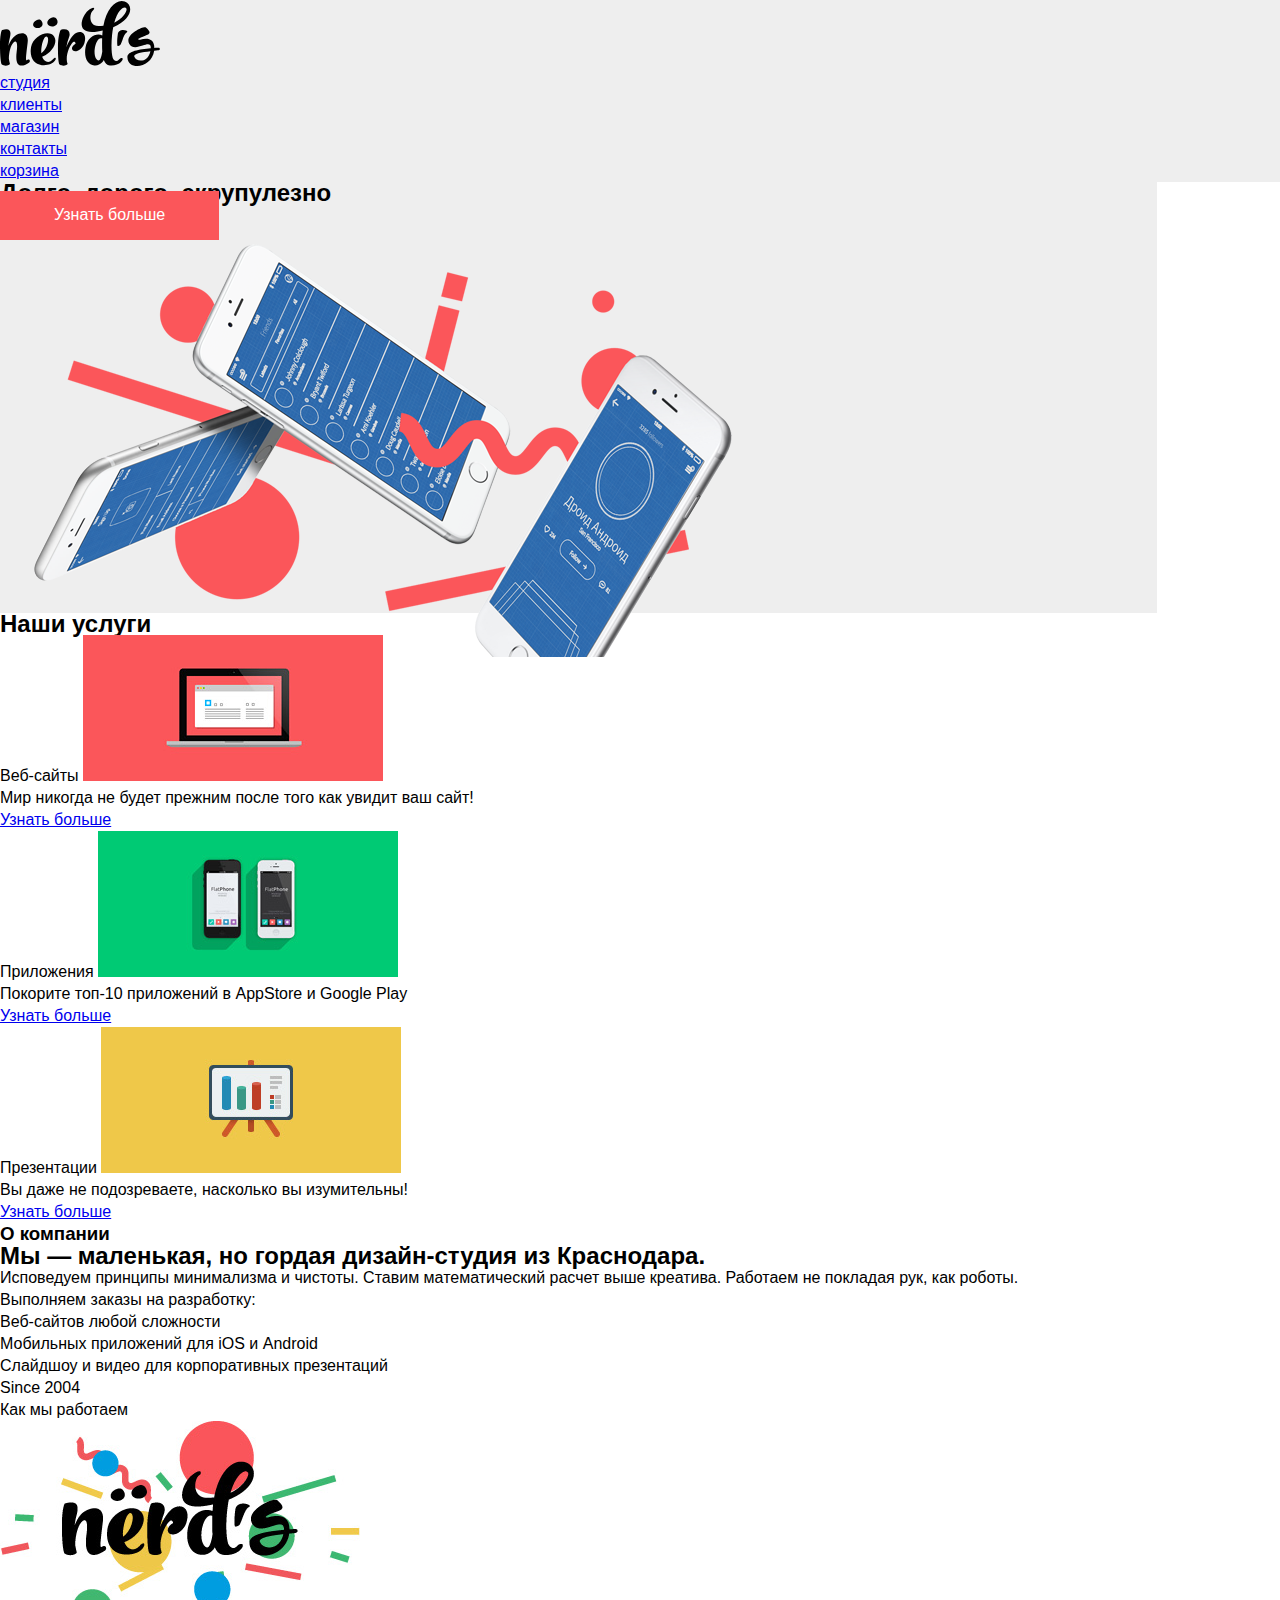
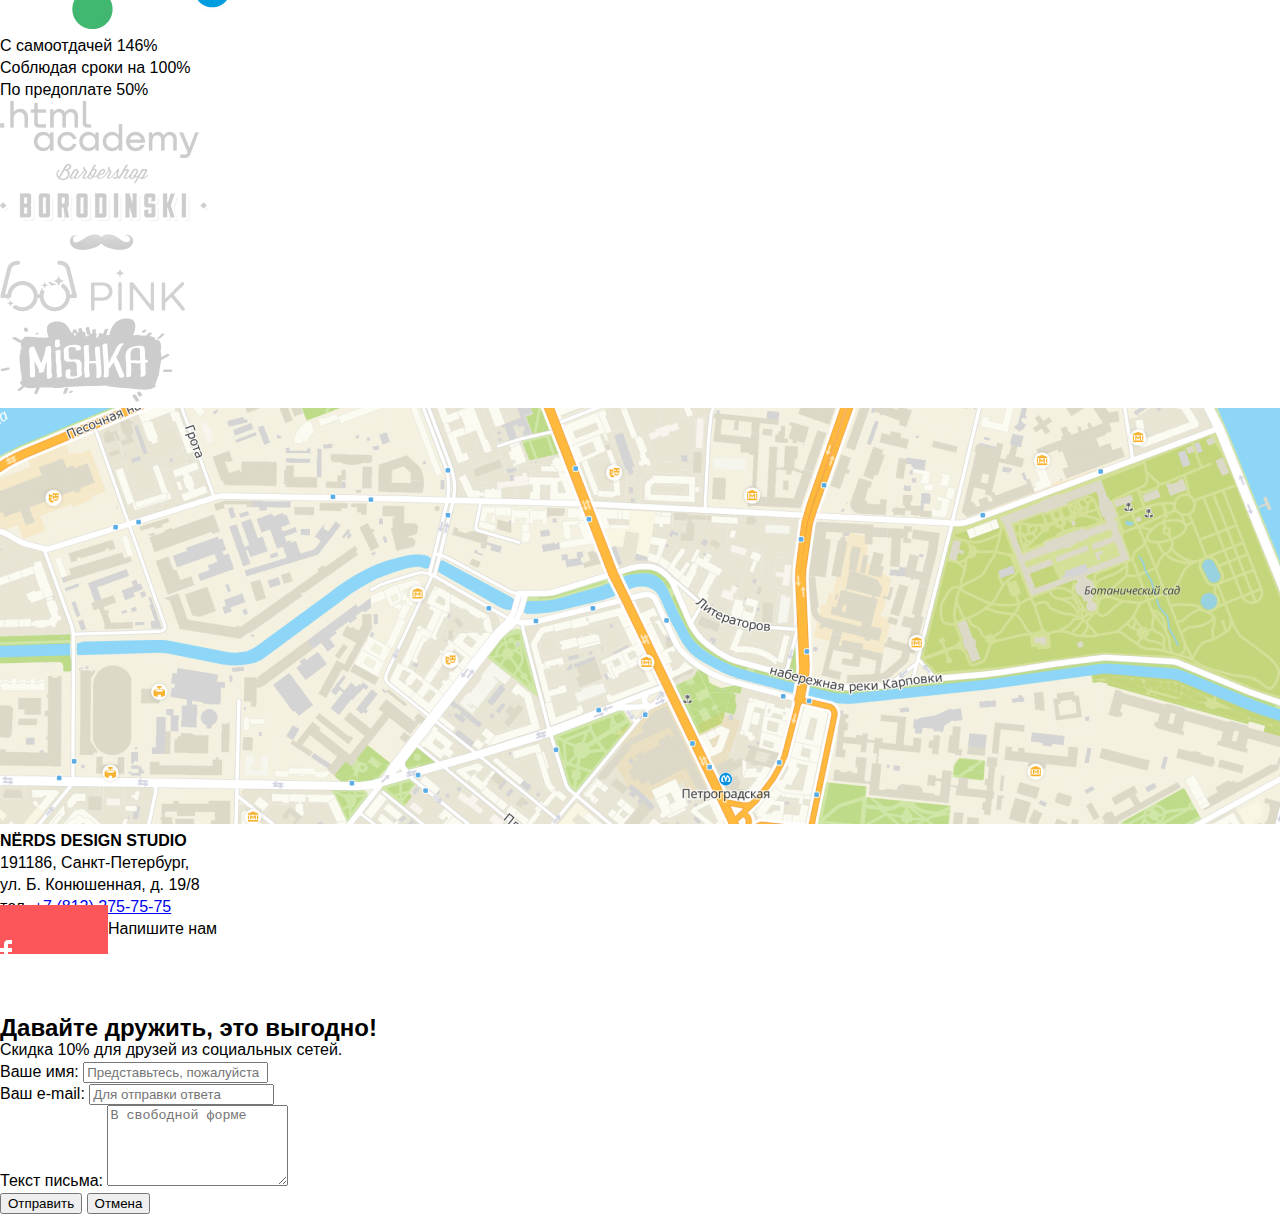
<file: index.html>
<!DOCTYPE html>
<html lang="ru">

<head>
  <meta charset="utf-8">
  <title>HTML Academy: Нёрдс</title>
  <link rel="stylesheet" href="css/style.css" type="text/css" />
</head>

<body>
  <header class="header">
    <img src="./img/nerds-logо.svg">
    <nav>
      <ul>
        <li><a href="#">студия</a></li>
        <li><a href="#">клиенты</a></li>
        <li><a href="#">магазин</a></li>
        <li><a href="#">контакты</a></li>
        <li><a href="./img/cart_icon.svg">корзина</a></li>
      </ul>
    </nav>
  </header>

  <main>
    <section class="section-slider">
      <div class="slide">
        <h2>Долго, дорого, скрупулезно</h2>
        <a class="button" href="#">Узнать больше</a>
        <div>
          <img src="img/index.png">
        </div>
      </div>
    </section>
    <section class="services">
      <h2>Наши услуги</h2>
      <ul>
        <li>Веб-сайты
          <img src="img/illustration_sait.jpg">
          <p>Мир никогда не будет прежним после того как увидит ваш сайт!</p>
          <a href="#">Узнать больше</a>
        </li>
        <li> Приложения
          <img src="img/illustration_play.png">
          <p>Покорите топ-10 приложений в AppStore и Google Play</p>
          <a href="#">Узнать больше</a>
        </li>
        <li> Презентации
          <img src="img/illustration_presen.png">
          <p>Вы даже не подозреваете, насколько вы изумительны!</p>
          <a href="#">Узнать больше</a>
        </li>
      </ul>
    </section>
    <section class="company">
      <h3>О компании</h3>
      <div>
        <h2 class="header-title">Мы — маленькая, но гордая дизайн-студия из Краснодара.</h2>
        <p class="header-info">Исповедуем принципы минимализма и чистоты. Ставим математический расчет выше
          креатива. Работаем не покладая рук, как роботы.</p>
        <p class="detail-list-title">Выполняем заказы на разработку:</p>
        <ul class="detail-list">
          <li>Веб-сайтов любой сложности</li>
          <li>Мобильных приложений для iOS и Android</li>
          <li>Слайдшоу и видео для корпоративных презентаций</li>
        </ul>
      </div>
      <div>Since 2004</div>
      <div>
        <p>Как мы работаем</p>
        <img src="img/nerds.png">
        <ul>
          <li>С самоотдачей 146%</li>
          <li>Соблюдая сроки на 100%</li>
          <li>По предоплате 50%</li>
        </ul>
      </div>
    </section>
    <section class="customers">
      <ul>
        <li><img src="img/logo_htmlacademy.png">
        <li><a href="#">
        <li><img src="img/logo_borodinski.png"></a></li>
        <li><a href="#">
        <li><img src="img/logo_pink.png"></a></li>
        <li><a href="#">
        <li><img src="img/logo_mishka.png"></a></li>
      </ul>
    </section>

  </main>
  <footer class="contacts">
    <section>
      <img src="img/map.png"
        alt="Дизайн-студия NЁRDS расположена по адресу г. Санкт-Петербург, ул. Б. Конюшенная, д. 19/8" width="1440"
        height="416">
      <div>
        <div>
          <b>NЁRDS DESIGN STUDIO</b>
          <p>191186, Санкт-Петербург, <br> ул. Б. Конюшенная, д. 19/8</p>
          <p>тел. <a href="tel:+78122757575">+7 (812) 275-75-75</a></p>
          <a class="write-us button" href="img/form.png"></a>Напишите нам</a>
        </div>
      </div>
    </section>
    <section class="basement">
      <ul>
        <li>
          <a class="footer-left-column">
            <img src="./img/fb_icon.svg" alt="fb_icon">
          </a>
        </li>
        <li>
          <a href="#" class="footer-btn footer-btn-vk">
            <img src="./img/vk_icon.svg" alt="vk_icon"></a>
        </li>
        <li>
          <a href="#" class="footer-btn footer-btn-inst">
            <img src="./img/inst.svg" alt="instagram icon">
          </a>
        </li>
      </ul>
      <div class="footer-right-column">
        <h2 class="title">Давайте дружить, это выгодно!</h2>
        <p class="info">Скидка 10% для друзей из социальных сетей.</p>
      </div>
    </section>
  </footer>
  <section class="info">
    <form action="feedback-left-column">
      <div>
        <label class="data" for="login">Ваше имя:</label>
        <input type="text" name="login" id="login" placeholder="Представьтесь, пожалуйста" required>
      </div>
      <div class="feedback-right-column">
        <label class="data" for="email">Ваш e-mail:</label>
        <input type="email" name="email" id="email" placeholder="Для отправки ответа" required>
      </div>
      <div>
        <label class="data" for="feedback-textarea">Текст письма:</label>
        <textarea name="text" id="feedback-textarea" placeholder="В свободной форме" required rows="5"></textarea>
      </div>
      <div class="block">
        <button type="button">Отправить</button>
        <button type="button">Отмена</button>
      </div>
    </form>
  </section>
</body>

</html>
</file>
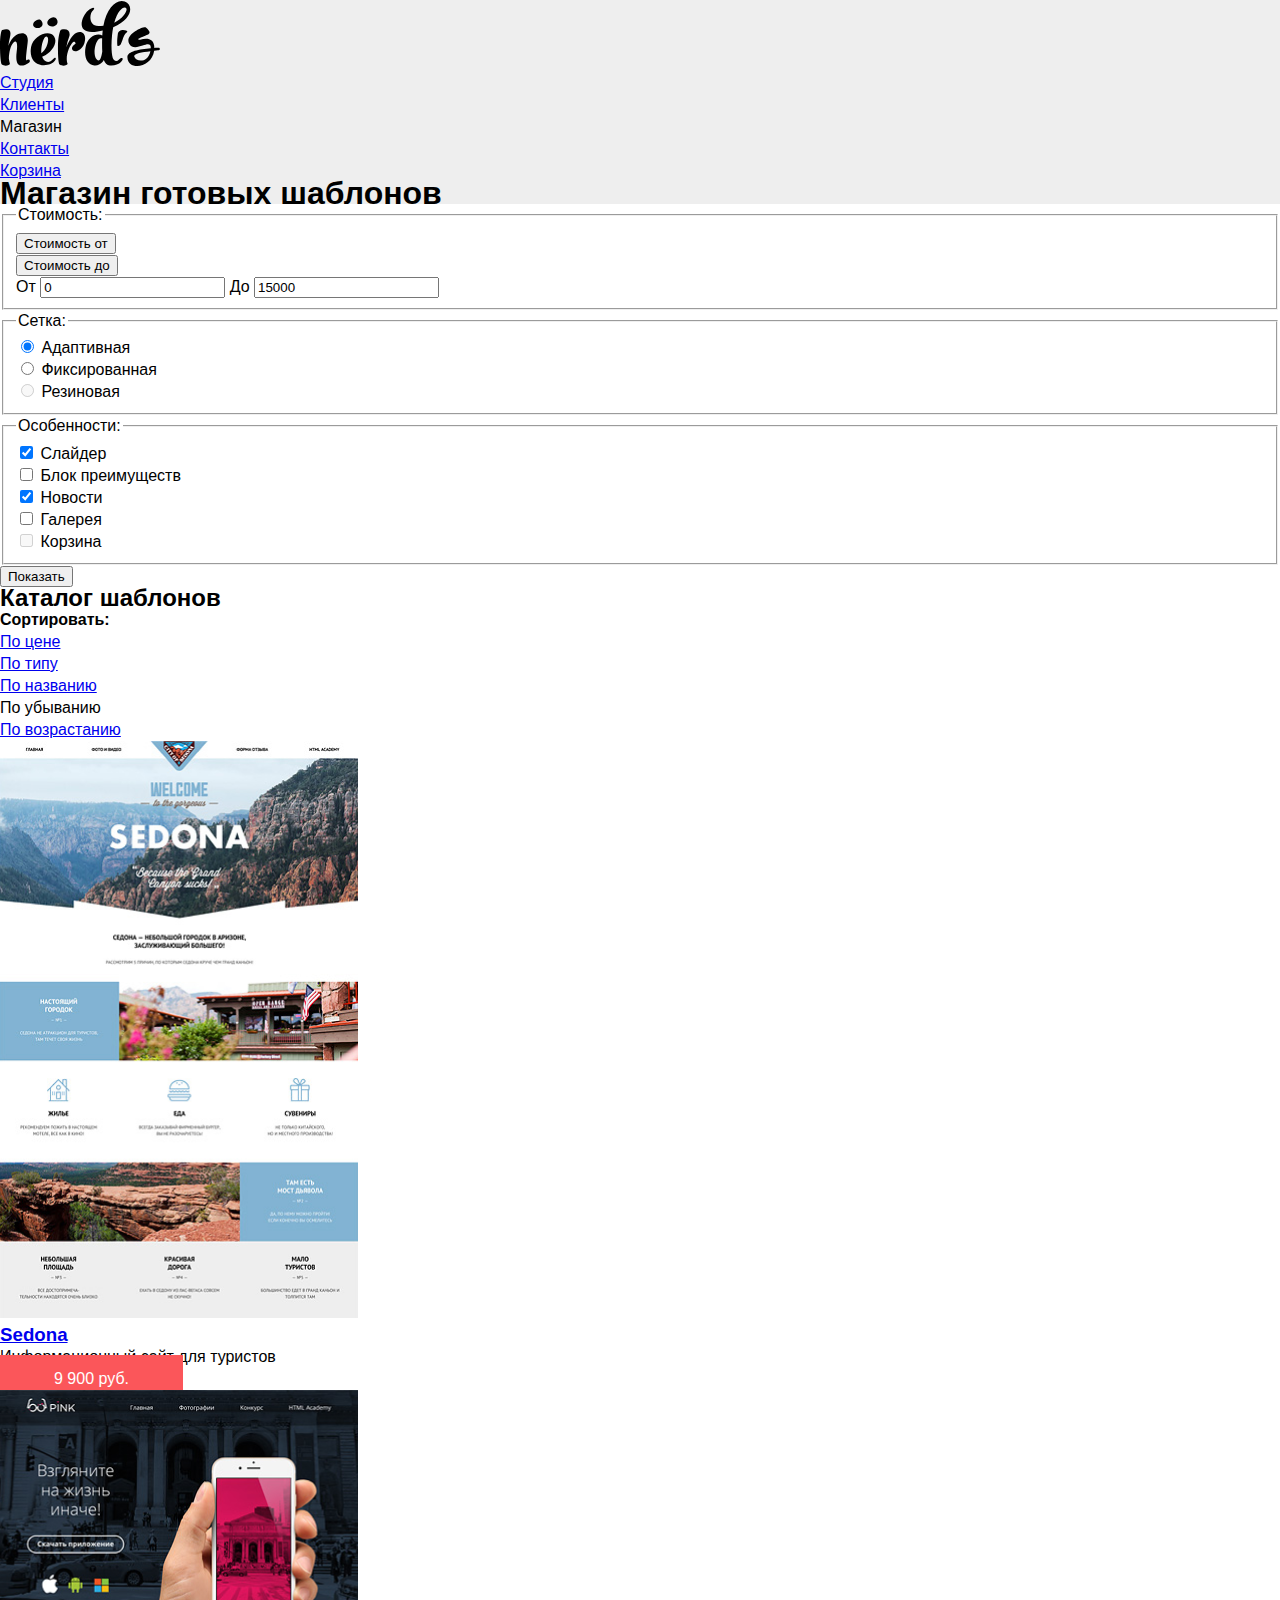
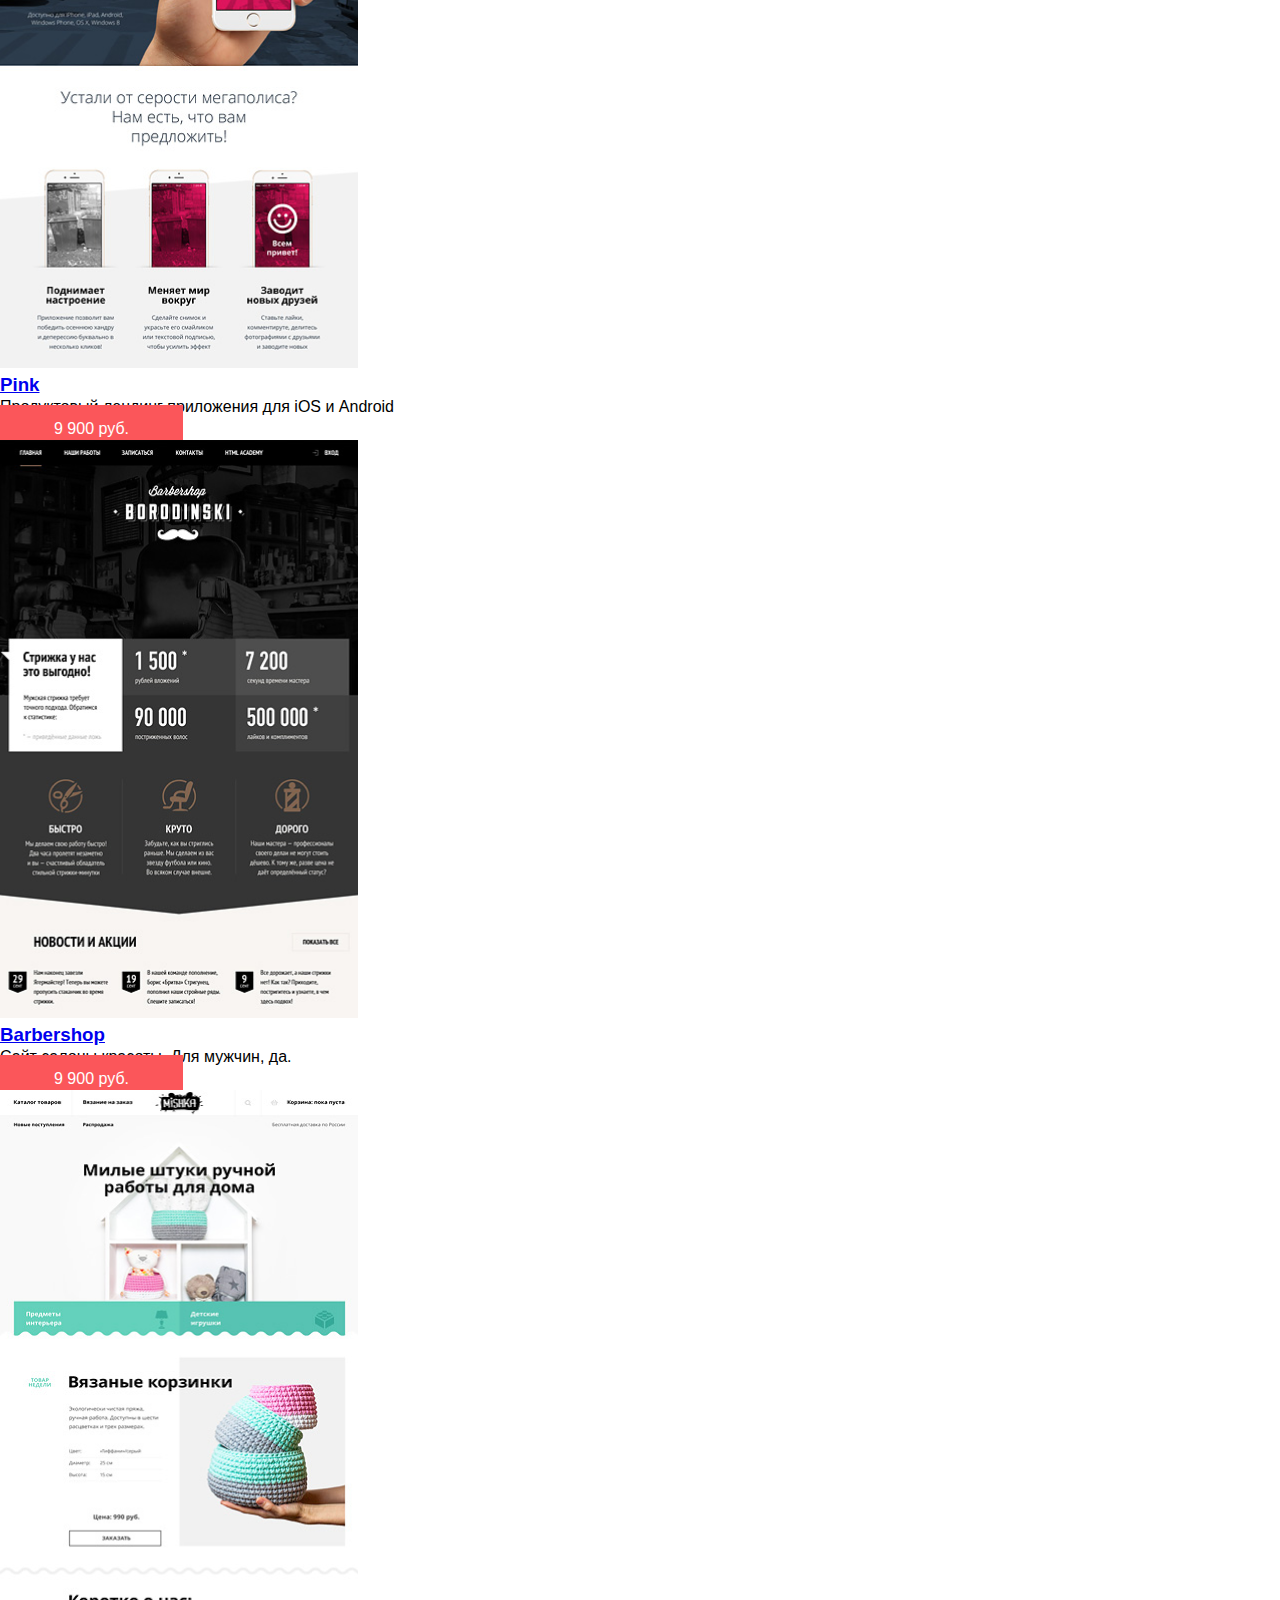
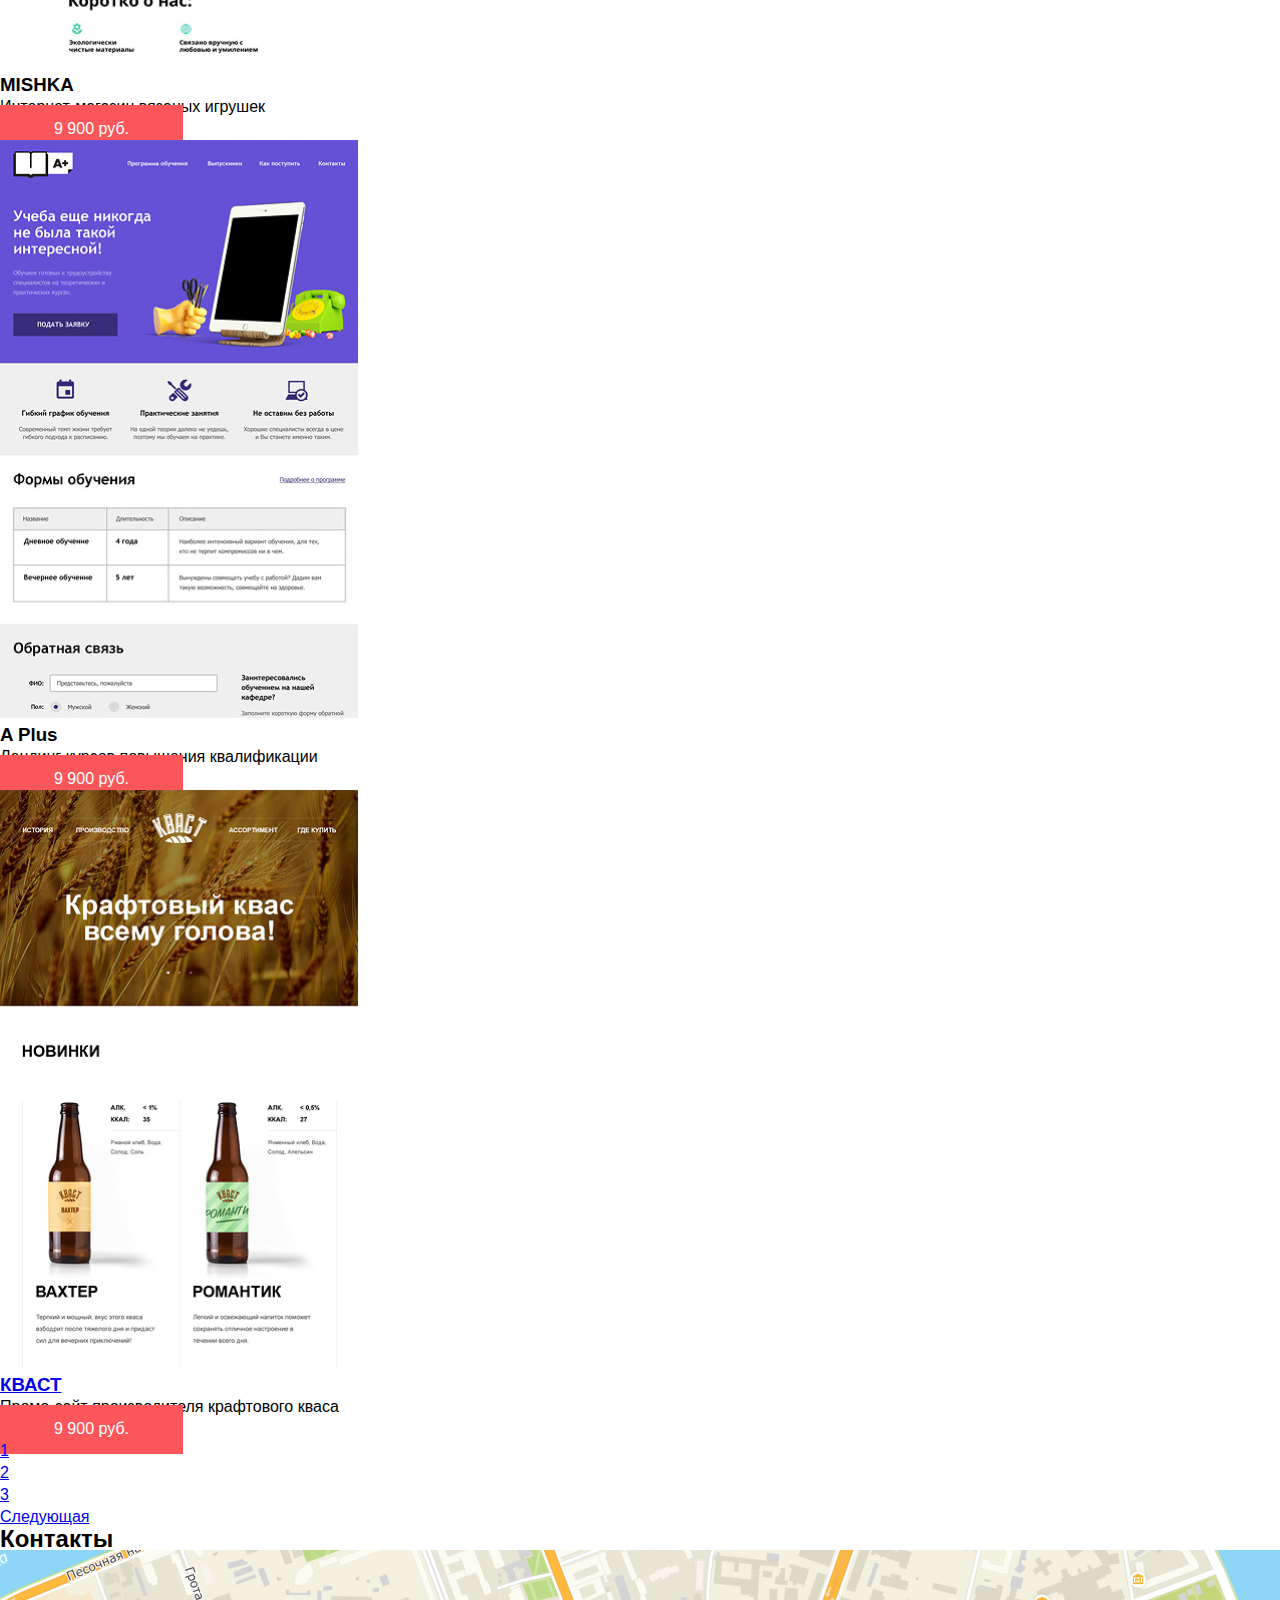
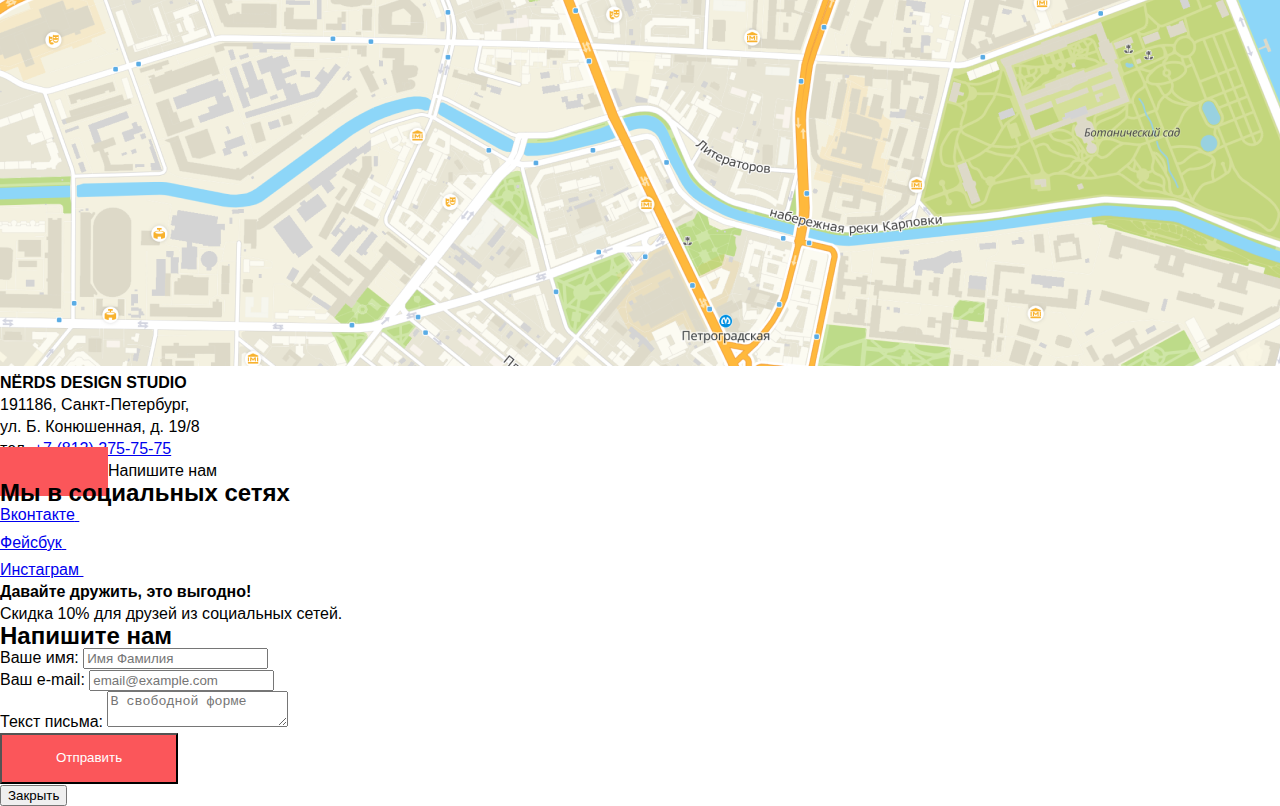
<file: catalog.html>
<!DOCTYPE html>
<html lang="ru">

<head>
  <meta charset="UTF-8">
  <title>Каталог — Нёрдс»</title>
  <link rel="stylesheet" href="css/style.css" type="text/css" />
</head>

<body>

  <header class="header">
    <nav>
      <img src="./img/nerds-logо.svg" width="160" height="66" alt="Логотип каталога «Нёрдс»">
      <ul>
        <li><a href="#">Студия</a></li>
        <li><a href="#">Клиенты</a></li>
        <li><a class="#">Магазин</a></li>
        <li><a href="#">Контакты</a></li>
      </ul>
      <ul>
        <li><a href="#">Корзина</a></li>
      </ul>
    </nav>
    <div>
      <h1>Магазин готовых шаблонов</h1>
    </div>
  </header>
  <main class="post">
    <form method="post" action="https://echo.htmlacademy.ru/">
      <fieldset>
        <legend>Стоимость:</legend>
        <div>
          <div>
            <div>
              <div class="button-n">
                <button type="button-n"><span class="visually-hidden">Стоимость от</span></button>
              </div>
              <div class="button-n">
                <button type="button-n"><span class="visually-hidden">Стоимость до</span></button>
              </div>
            </div>
          </div>
        </div>
        <p>
          <label>От
            <input type="text" name="min" value="0">
          </label>
          <label>До
            <input type="text" name="max" value="15000">
          </label>
        </p>
      </fieldset>

      <fieldset>
        <legend>Сетка:</legend>
        <section class="block">
          <ul>
            <li>
              <input class="filter-input filter-input-radio visually-hidden" id="adaptive" type="radio" name="grid"
                value="adaptive" checked>
              <label for="adaptive">Адаптивная</label>
            </li>
            <li>
              <input class="filter-input filter-input-radio visually-hidden" id="fixed" type="radio" name="grid"
                value="fixed">
              <label for="fixed">Фиксированная</label>
            </li>
            <li>
              <input class="filter-input filter-input-radio visually-hidden" id="fluid" type="radio" name="grid"
                value="fluid" disabled>
              <label for="fluid">Резиновая</label>
            </li>
          </ul>
        </section>
      </fieldset>
      <fieldset>
        <legend>Особенности:</legend>
        <ul>
          <li>
            <input class="filter-input filter-input-checkbox visually-hidden" id="slider" type="checkbox" name="slider"
              checked>
            <label for="slider">Слайдер</label>
          </li>
          <li>
            <input class="filter-input filter-input-checkbox visually-hidden" id="advantages-block" type="checkbox"
              name="advantages-block">
            <label for="advantages-block">Блок преимуществ</label>
          </li>
          <li>
            <input class="filter-input filter-input-checkbox visually-hidden" id="news" type="checkbox" name="news"
              checked>
            <label for="news">Новости</label>
          </li>
          <li>
            <input class="filter-input filter-input-checkbox visually-hidden" id="gallery" type="checkbox"
              name="gallery">
            <label for="gallery">Галерея</label>
          </li>
          <li>
            <input class="filter-input filter-input-checkbox visually-hidden" id="cart" type="checkbox" name="cart"
              disabled>
            <label for="cart">Корзина<a href="./img/cart_icon.svg" alt="cart-icon"></a></label>
          </li>
        </ul>
      </fieldset>
      <button class="button-n">Показать</button>
    </form>
  </main>

  <section class="catalog">
    <h2>Каталог шаблонов</h2>
    <div>
      <b>Сортировать:</b>
      <ul>
        <a href="./img/grey_btn.svg"></a>
        <a href="./icon_down_dir.svg"></a>
        <li><a href="#">По цене</a></li>
        <li><a href="#">По типу</a></li>
        <li><a href="#">По названию</a></li>
      </ul>
      <ul>
        <li><a><span class="visually-hidden">По убыванию</span></a></li>
        <li><a href="#"><span class="visually-hidden">По возрастанию</span></a></li>
      </ul>
    </div>
    <ul class="Sedona">
      <li>
        <img src="img/sedona.png">
        <div>
          <div>
            <a href="#">
              <h3>Sedona</h3>
            </a>
            <p>Информационный сайт для туристов</p>
            <a class="button" href="#">9 900 руб.</a>
          </div>
        </div>
      </li>
      <ul class="pink">
        <li>
          <img src="img/pink.png">
          <div>
            <div>
              <a href="#">
                <h3>Pink</h3>
              </a>
              <p>Продуктовый лендинг приложения для iOS и Android</p>
              <a class="button" href="#">9 900 руб.</a>
            </div>
          </div>
        </li>
        <li class="barbershop">
          <img src="img/barbershop.png">
          <div>
            <div>
              <a href="#">
                <h3>Barbershop</h3>
              </a>
              <p>Сайт салоны красоты. Для мужчин, да.</p>
              <a class="button" href="#">9 900 руб.</a>
            </div>
          </div>
        </li>
        <li class="catalog-item">
          <img src="img/mishka.png">
          <div class="catalog-item-description">
            <div class="description-container">
              <a href=./img/browser.svg></a>
              <h3>MISHKA</h3>
              </a>
              <p>Интернет-магазин вязаных игрушек</p>
              <a class="button" href="#">9 900 руб.</a>
            </div>
          </div>
        </li>
        <li class="catalog-item">
          <img src="img/aplus.png">
          <div>
            <div>
              <a href=./img/browser.svg></a>
              <h3>A Plus</h3>
              </a>
              <p>Лендинг курсов повышения квалификации</p>
              <a class="button" href="./img/browser.svg">9 900 руб.</a>
            </div>
          </div>
        </li>
        <li>
          <img src="img/kvast.png">
          <div>
            <div>
              <a href="#">
                <h3>КВАСТ</h3>
              </a>
              <p>Промо-сайт производителя крафтового кваса</p>
              <a class="button" href="./img/browser.svg">9 900 руб.</a>
            </div>
          </div>
        </li>
      </ul>
      <ul class="namber-n">
        <li><a href="#">1</a></li>
        <li><a href="#">2</a></li>
        <li><a href="#">3</a></li>
        <li><a href="#" class="next-page">Следующая</a></li>
      </ul>
  </section>
  </main>

  <footer class="contacts">
    <section>
      <h2>Контакты</h2>
      <img src="img/map.png"
        alt="Дизайн-студия NЁRDS расположена по адресу г. Санкт-Петербург, ул. Б. Конюшенная, д. 19/8" width="1440"
        height="416">
      <div>
        <div>
          <b>NЁRDS DESIGN STUDIO</b>
          <p>191186, Санкт-Петербург, <br> ул. Б. Конюшенная, д. 19/8</p>
          <p>тел. <a href="tel:+78122757575">+7 (812) 275-75-75</a></p>
          <a class="write-us button" href="img/form.png"></a>Напишите нам</a>
        </div>
      </div>
    </section>

    <section class="basement">
      <div>
        <h2>Мы в социальных сетях</h2>
        <ul>
          <li>
            <a class="social-button" href="#">
              <span class="visually-hidden">Вконтакте</span>
              <img src="./img/vk_icon.svg" alt="vk icon">
            </a>
          </li>
          <li>
            <a class="social-button" href="#">
              <span class="visually-hidden">Фейсбук</span>
              <img src="./img/fb_icon.svg" alt="fb icon">
            </a>
          </li>
          <li>
            <a class="social-button" href="#">
              <span class="visually-hidden">Инстаграм</span>
              <img src="./img/inst.svg" alt="instagram icon">
            </a>
          </li>
        </ul>
        <div>
          <b>Давайте дружить, это выгодно!</b>
          <p>Скидка 10% для друзей из социальных сетей.</p>
        </div>
      </div>
    </section>
  </footer>

  <section class="additional information">
    <h2>Напишите нам</h2>
    <form class="contacts-form" action="https://echo.htmlacademy.ru/" method="post">
      <div>
        <p>
          <label for="name">Ваше имя:</label>
          <input id="name" type="text" name="name" placeholder="Имя Фамилия">
        </p>
        <p>
          <label for="email">Ваш e-mail:</label>
          <input id="email" type="text" name="email" placeholder="email@example.com">
        </p>
      </div>
      <p>
        <label for="message">Текст письма:</label>
        <textarea id="message" name="message" placeholder="В свободной форме"></textarea>
      </p>
      <button class="button" type="submit">Отправить</button>
    </form>
    <button class="modal-close" type="button"><span class="visually-hidden">Закрыть</span></button>
  </section>

</body>

</html>
</file>
<file: css/style.css>
body {
  min-width: 900px;
  margin: 0;
  padding: 0;
  background-color: white;
  color: black;
  font-family: Roboto, Arial, sans-serif;
  font-weight: 500;
  font-size: 16px;
  line-height: 22px;
}
p,
ul,
h1,
h2,
h3,
figure {
  margin: 0;
  padding: 0;
}

a:focus {
  outline: none;
}

ul {
  list-style: none;
}

.header {
  background-color: #EEEEEE;
}
.section-slider { 
  background-color: #EEEEEE;
  width: 1157px;
  height: 431px;
  left: 140px;
  top: 114px;
}
.div-slide{
  width: 1157px;
  height: 431px;
  left: 140px;
  top: 114px;
}
.section-services{
  width: 1100px;
  height: 347px;
  left: 140px;
  top: 625px;
}
.body {
  font-size: 16px;
  line-height: 24px;
  
  align-items: center;
  
  color: #283136;}
  .section-company{
    width: 1174px;
    height: 413px;
    left: 140px;
    top: 1093px;
  }
  .body {
    font-size: 16px;
    line-height: 24px;
    
    align-items: center;
    
    color: #283136;
  }
  .section-customers{
    width: 1159px;
    height: 184px;
    left: 140px;
    top: 1579px;
  }
  .footer-contacts{
    width: 1440px;
    height: 416px;
    left: 0px;
    top: 1843px;
  }
  .body{
    font-size: 16px;
    line-height: 18px;
    
    display: flex;
    align-items: center;
    
    color: #666666;
    font-family: Roboto;
    font-style: normal;
    font-weight: normal;
    
    color: #444444;
  }
  .section-basement{
    width: 1060px;
    height: 81px;
    left: 140px;
    top: 2327px;    
  }
  .section-info{
    position: relative;
    width: 1440px;
    height: 2476px;
    background: #FFFFFF;
  }
  .main-post{
    width: 260px;
    height: 80px;
    left: 140px;
    top: 488px;
    
    background: #EEEEEE;
    border-radius: 3px;
  }
  .section-blok {
    width: 208px;
    height: 418px;
    left: 140px;
    top: 674px;
  }
  .section-catalog {
    width: 60px;
    height: 18px;
    left: 940px;
    top: 416px;
    
    font-family: Roboto;
    font-style: normal;
    font-weight: normal;
    font-size: 14px;
    line-height: 18px;
    
    display: flex;
    align-items: center;
    text-transform: uppercase;
    
    color: #000000;
    
    mix-blend-mode: normal;
  }
  .ul-Sedona{
    width: 359px;
    height: 578px;
    left: 541px;
    top: 529px;
    
    background: url(img-sedona.jpg);
  }
  .body {
    width: 255px;
    height: 37px;
    left: 592px;
    top: 945px;
    
    color: #666666;
  }
  .ul-Pink{
    width: 358px;
    height: 578px;
    left: 941px;
    top: 529px;
    
    background: url(img-pink.png);
  }
  .body {
    width: 255px;
    height: 37px;
    left: 592px;
    top: 945px;
    
    color: #666666;
  }
  .li-barbershop{
    width: 358px;
    height: 578px;
    left: 541px;
    top: 1179px;
    
    background: url(img-barbershop.jpg);
  }
  .li-catalog-item{
    width: 359px;
    height: 578px;
    left: 941px;
    top: 1179px;
    
    background: url(img-mishka.jpg);
    
    position: absolute;
    width: 359px;
    height: 578px;
    left: 541px;
    top: 1829px;
    
    background: url(img-aplus.jpg);
    
    width: 359px;
    height: 578px;
    left: 941px;
    top: 1829px;
    
    background: url(img-kvast.jpg);
  }
  .ul-namber {
    width: 50px;
    height: 50px;
    left: 601px;
    top: 2462px;
    
    background: #EEEEEE;
    border-radius: 3px;
    position: absolute;
    width: 260px;
    height: 50px;
    left: 723px;
    top: 2462px;
    
    background: #EEEEEE;
    border-radius: 3px;
  }
  .section-additional information{
    left: 9.72%;
    right: 68.12%;
    top: 12.98%;
    bottom: 12.98%;
    
    background: #FFFFFF;
    
  }
  .form-contacts-form{
    left: 13.19%;
    right: 71.6%;
    top: 63.7%;
    bottom: 24.28%;
    
    background: #FB565A;
    border-radius: 3px;
  }
  
  .button{
    text-decoration: none;
    color: white;
    padding: 15px 54px 17px;
    background-color: #FB565A;
  }
  .div-button-n{
    width: 80px;
    height: 38px;
    left: 172px;
    top: 582px;
    
    background: #EEEEEE;
    border-radius: 3px;
  }
  .ul-number-n{
    width: 50px;
    height: 50px;
    left: 662px;
    top: 2462px;
    
    background: #EEEEEE;
    border-radius: 3px;
  }
</file>
